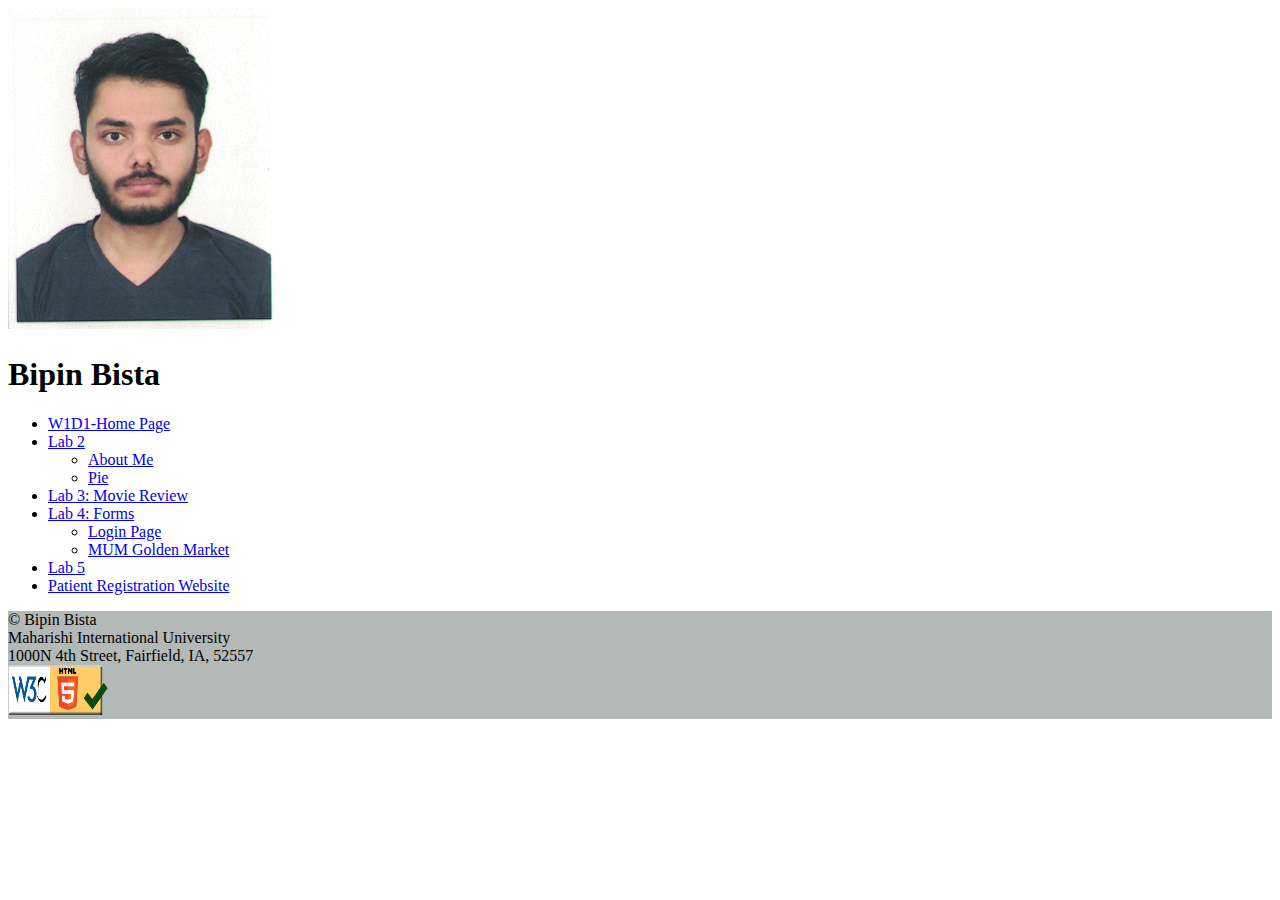
<file: index.html>
<!DOCTYPE html>
<html lang="en">

<head>
  <meta charset="UTF-8" />
  <meta http-equiv="X-UA-Compatible" content="IE=edge" />
  <meta name="viewport" content="width=device-width, initial-scale=1.0" />
  <title>My Web-App</title>
</head>

<body>
  <img style="background-color: rgb(255, 255, 255)" src="./images/profile_pic.jpg" alt="Profile Picture" />
  <h1>Bipin Bista</h1>

  <ul>
    <li><a href="./index.html">W1D1-Home Page</a></li>
    <li><a href="#">Lab 2</a>
      <ul>
        <li><a href="./pages/lab2/aboutme.html">About Me</a></li>
        <li><a href="./pages/lab2/pie.html">Pie</a></li>
    </li>
  </ul>
  <li><a href="./pages/lab3/tmnt.html">Lab 3: Movie Review</a></li>
  <li><a href="#">Lab 4: Forms</a></li>
  <ul>
    <li><a href="./pages/lab4/login.html">Login Page</a></li>
    <li><a href="./pages/lab4/domemarket.html">MUM Golden Market</a></li>
  </ul>
  <li><a href="./pages/lab5/js.html">Lab 5</a></li>
  <li><a href="./pages/lab11/patients.html">Patient Registration Website</a></li>

  </ul>

  <footer style="background-color: rgb(179, 185, 183)">
    &copy; Bipin Bista
    <br />
    Maharishi International University
    <br />
    1000N 4th Street, Fairfield, IA, 52557
    <br />
    <a href="https://validator.w3.org/nu/?doc=https://beepinb.github.io/WAP/index.html">
      <img src="./images/w3c_logo.png" alt="Validate" width="100" height="50" />
    </a>
  </footer>
</body>
</html>
</file>
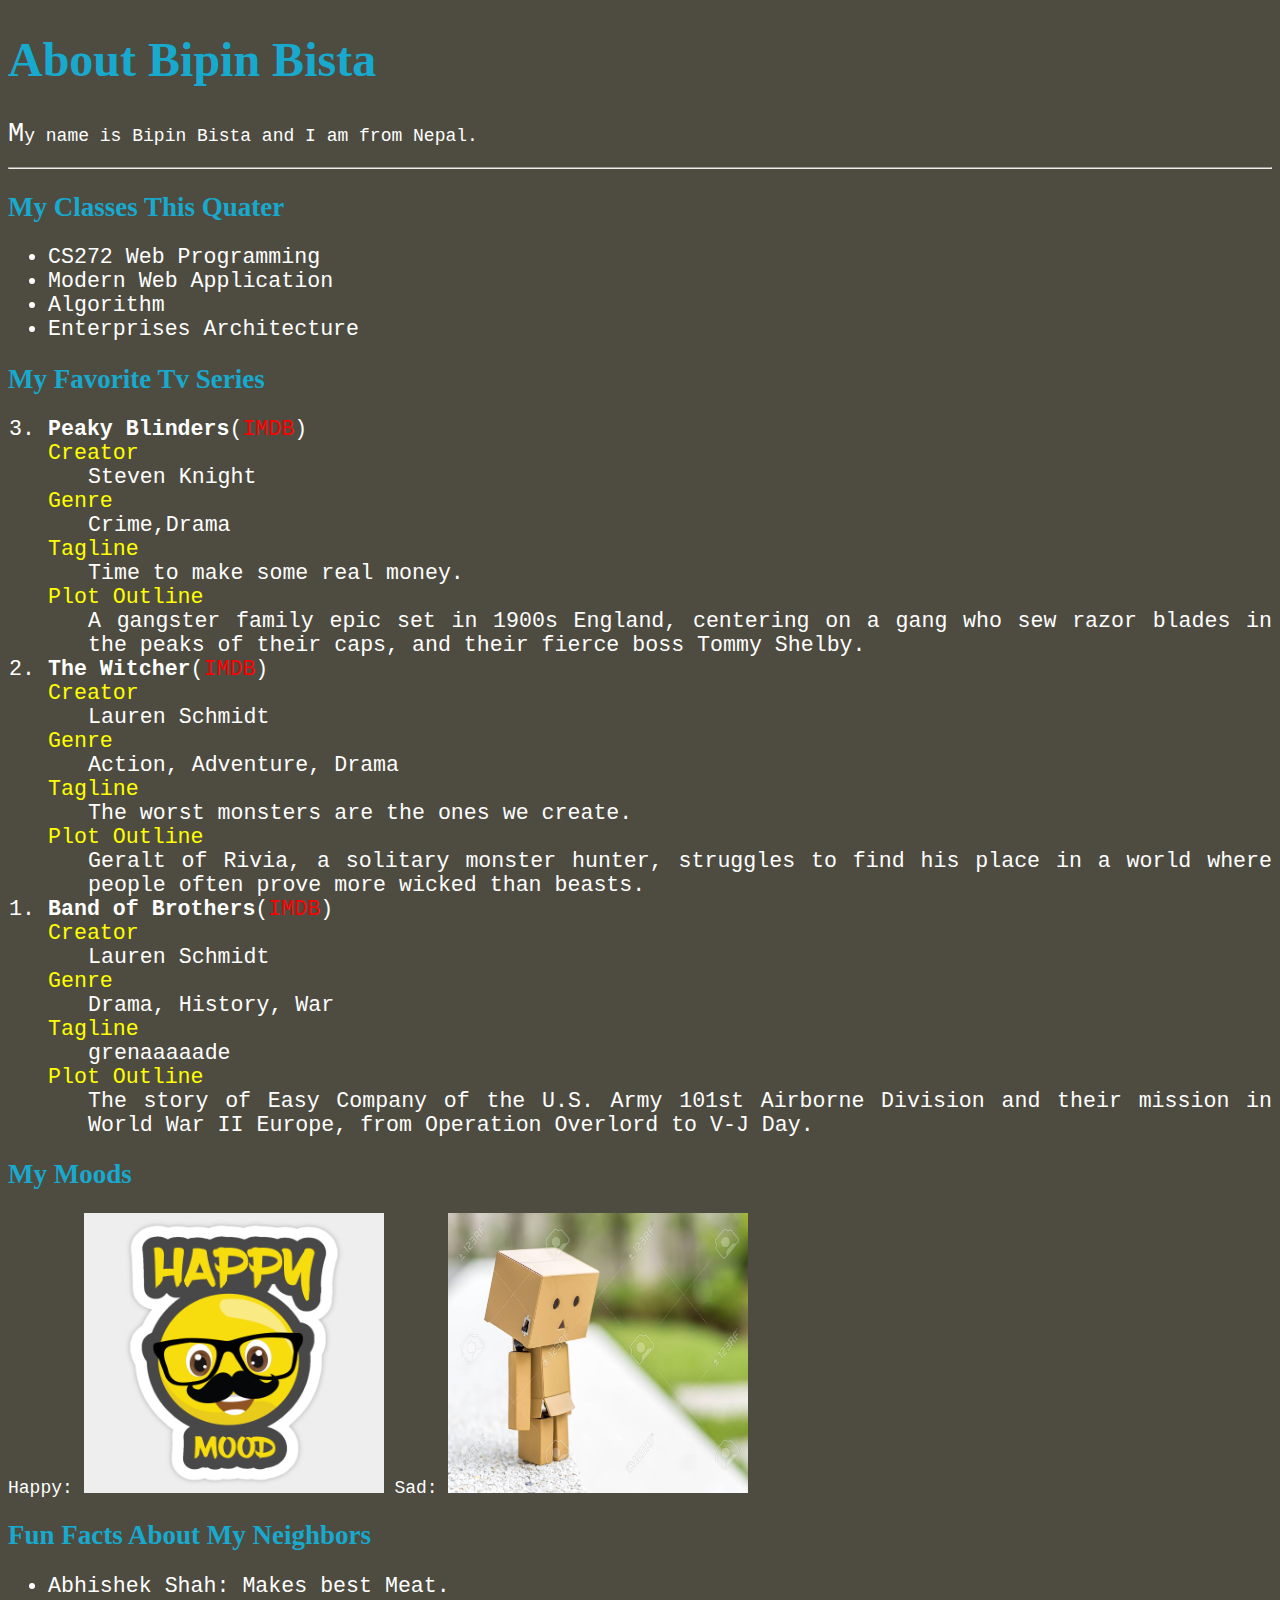
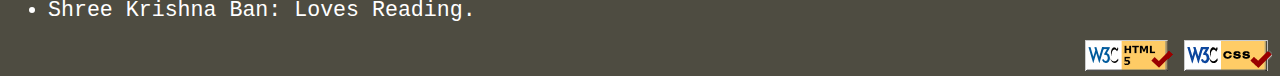
<file: pages/lab2/aboutme.html>
<!DOCTYPE html>
<html lang="en">
  <head>
    <meta charset="UTF-8" />
    <meta http-equiv="X-UA-Compatible" content="IE=edge" />
    <meta name="viewport" content="width=device-width, initial-scale=1.0" />
    <link rel="stylesheet" href="../../css/aboutme.css" />
    <title>About Me</title>
  </head>
  <body>
    <h1>About Bipin Bista</h1>
    <p>My name is Bipin Bista and I am from Nepal.</p>
    <hr />
    <h2>My Classes This Quater</h2>
    <ul>
      <li>CS272 Web Programming</li>
      <li>Modern Web Application</li>
      <li>Algorithm</li>
      <li>Enterprises Architecture</li>
    </ul>

    <h2>My Favorite Tv Series</h2>
    <ol reversed>
      <li>
        <b>Peaky Blinders</b>(<a
          href="https://www.imdb.com/title/tt2442560/?ref_=rt_li_tt"
          >IMDB</a
        >)
      
      <dl>
        <dt>Creator</dt>
        <dd>Steven Knight</dd>
      </dl>
      <dl>
        <dt>Genre</dt>
        <dd>Crime,Drama</dd>
      </dl>
      <dl>
        <dt>Tagline</dt>
        <dd>Time to make some real money.</dd>
      </dl>
      <dl>
        <dt>Plot Outline</dt>
        <dd>
          A gangster family epic set in 1900s England, centering on a gang who
          sew razor blades in the peaks of their caps, and their fierce boss
          Tommy Shelby.
        </dd>
      </dl>
      </li>
      <li>
        <b>The Witcher</b>(<a
          href="https://www.imdb.com/title/tt5180504/?ref_=rt_li_tt"
          >IMDB</a
        >)
      
      <dl>
        <dt>Creator</dt>
        <dd>Lauren Schmidt</dd>
      </dl>
      <dl>
        <dt>Genre</dt>
        <dd>Action, Adventure, Drama</dd>
      </dl>
      <dl>
        <dt>Tagline</dt>
        <dd>The worst monsters are the ones we create.</dd>
      </dl>
      <dl>
        <dt>Plot Outline</dt>
        <dd>
          Geralt of Rivia, a solitary monster hunter, struggles to find his
          place in a world where people often prove more wicked than beasts.
        </dd>
      </dl>
    </li>
      <li>
        <b>Band of Brothers</b>(<a
          href="https://www.imdb.com/title/tt0185906/?ref_=rt_li_tt"
          >IMDB</a
        >)
      
      <dl>
        <dt>Creator</dt>
        <dd>Lauren Schmidt</dd>
      </dl>
      <dl>
        <dt>Genre</dt>
        <dd>Drama, History, War</dd>
      </dl>
      <dl>
        <dt>Tagline</dt>
        <dd>grenaaaaade </dd>
      </dl>
      <dl>
        <dt>Plot Outline</dt>
        <dd>
            The story of Easy Company of the U.S. Army 101st Airborne Division and their mission in World War II Europe, from Operation Overlord to V-J Day.
        </dd>
      </dl>
    </li>
    </ol>
    <h2>My Moods</h2>
    Happy:
    <img
      src="../../images/happy_mood.png"
      alt="Happy Mood"
      height="280"
      width="300"
    />
    Sad:
    <img src="../../images/sad_mood.jpg" alt="Sad Mood" height="280" width="300" />
    <br />
    <h2>Fun Facts About My Neighbors</h2>
    <ul>
      <li>Abhishek Shah: Makes best Meat.</li>
      <li>Shree Krishna Ban: Loves Reading.</li>
    </ul>
    <footer>
        <a
        href="https://validator.w3.org/nu/?doc=https://beepinb.github.io/WAP/pages/lab2/aboutme.html"
        target="_blank"
      >
        <img src="../../images/w3c-html.png" alt="html validator"
      /></a>
      <a
        href="https://jigsaw.w3.org/css-validator/validator?uri=https://beepinb.github.io/WAP/css/aboutme.css"
        target="_blank"
      >
        <img src="../../images/w3c-css.png" alt="css validator"
      /></a>
    </footer>
  </body>
</html>
</file>
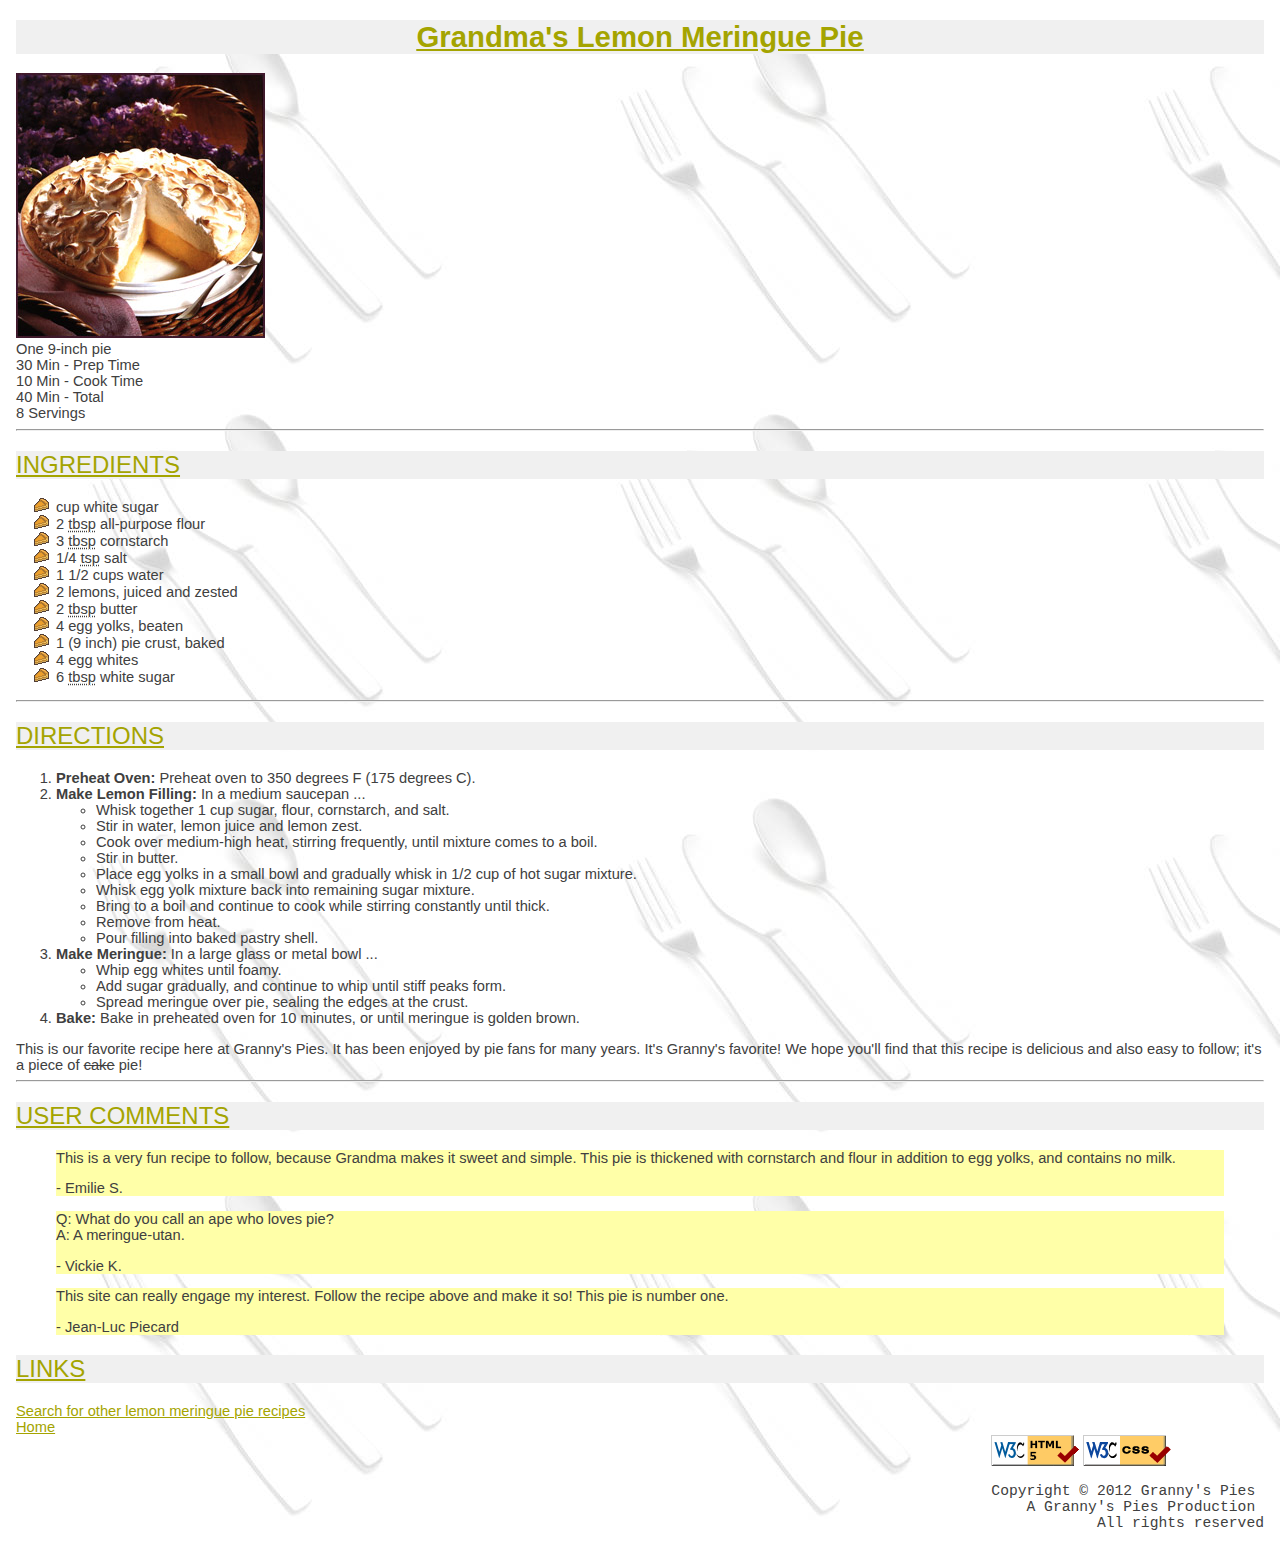
<file: pages/lab2/pie.html>
<!DOCTYPE html>
<html lang="en">
  <head>
    <meta charset="UTF-8" />
    <meta http-equiv="X-UA-Compatible" content="IE=edge" />
    <meta name="viewport" content="width=device-width, initial-scale=1.0" />
    <link rel="stylesheet" href="../../css/recipe.css" />
    <link rel="icon" href="../../images/pie_icon.gif" type="image/x-icon" />
    <title>Grandma'a Lemon Meringue Pie</title>
  </head>
  <body>
    <div>
      <h1 class="heading"><u>Grandma's Lemon Meringue Pie</u></h1>
    </div>
    <img src="../../images/pie.jpg" alt="Pie Picture" />
    <br>
    One 9-inch pie <br>
    30 Min - Prep Time<br>
    10 Min - Cook Time<br>
    40 Min - Total<br>
    8 Servings<br>
    
    <hr />
    <h2>INGREDIENTS</h2>
    <ul>
        <li class="pie">cup white sugar</li>
        <li class="pie">2 <abbr title="tablespoons">tbsp</abbr> all-purpose flour</li>
        <li class="pie">3 <abbr title="tablespoons">tbsp</abbr> cornstarch</li>
        <li class="pie">1/4 <abbr title="teaspoon">tsp</abbr> salt</li>
        <li class="pie">1 1/2 cups water</li>
        <li class="pie">2 lemons, juiced and zested</li>
        <li class="pie">2 <abbr title="tablespoons">tbsp</abbr> butter</li>
        <li class="pie">4 egg yolks, beaten</li>
        <li class="pie">1 (9 inch) pie crust, baked</li>
        <li class="pie">4 egg whites</li>
        <li class="pie">6 <abbr title="tablespoons">tbsp</abbr> white sugar</li>
    </ul>
    <hr />
    <h2>DIRECTIONS</h2>
    <ol>
      <li>
        <em>Preheat Oven:</em> Preheat oven to 350 degrees F (175 degrees C).
      </li>
      <li>
        <em>Make Lemon Filling:</em> In a medium saucepan ...
        <ul>
          <li>Whisk together 1 cup sugar, flour, cornstarch, and salt.</li>
          <li>Stir in water, lemon juice and lemon zest.</li>
          <li>
            Cook over medium-high heat, stirring frequently, until mixture comes
            to a boil.
          </li>
          <li>Stir in butter.</li>
          <li>
            Place egg yolks in a small bowl and gradually whisk in 1/2 cup of
            hot sugar mixture.
          </li>
          <li>Whisk egg yolk mixture back into remaining sugar mixture.</li>
          <li>
            Bring to a boil and continue to cook while stirring constantly until
            thick.
          </li>
          <li>Remove from heat.</li>
          <li>Pour filling into baked pastry shell.</li>
        </ul>
      </li>
      <li>
        <em>Make Meringue:</em> In a large glass or metal bowl ...
        <ul>
          <li>Whip egg whites until foamy.</li>
          <li>
            Add sugar gradually, and continue to whip until stiff peaks form.
          </li>
          <li>Spread meringue over pie, sealing the edges at the crust.</li>
        </ul>
      </li>
      <li>
        <em>Bake:</em> Bake in preheated oven for 10 minutes, or until meringue is
        golden brown.
      </li>
    </ol>

    This is our favorite recipe here at Granny's Pies. It has been enjoyed by
    pie fans for many years. It's Granny's favorite! We hope you'll find that
    this recipe is delicious and also easy to follow; it's a piece of <del>cake</del> pie!
    <hr />
    <h2>USER COMMENTS</h2>
    <blockquote>
      This is a very fun recipe to follow, because Grandma makes it sweet and
      simple. This pie is thickened with cornstarch and flour in addition to egg
      yolks, and contains no milk.
      <p>- Emilie S.</p>
    </blockquote>
    <blockquote>
      Q: What do you call an ape who loves pie?
      <br> A: A meringue-utan.
      <p>- Vickie K.</p>
      </blockquote>
      
    
    <blockquote>
      This site can really engage my interest. Follow the recipe above and make
      it so! This pie is number one.
      <p>- Jean-Luc Piecard</p>
    </blockquote>
    
    <h2>LINKS</h2>
    <a href="https://www.google.com/search?q=lemon+meringue+pie+recipe&start=10">Search for other lemon meringue pie recipes</a>
    <br />
    <a href="../../index.html">Home</a>
    <br />
    <footer>
        <a
        href="https://validator.w3.org/nu/?doc=https://beepinb.github.io/WAP/pages/lab2/pie.html"
        target="_blank"
      >
        <img src="../../images/w3c-html.png" alt="html validator"
      /></a>
      <a
        href="https://jigsaw.w3.org/css-validator/validator?uri=https://beepinb.github.io/WAP/css/recipe.css"
        target="_blank"
      >
        <img src="../../images/w3c-css.png" alt="css validator"
      /></a>
    <pre>
Copyright &copy; 2012 Granny's Pies
    A Granny's Pies Production
            All rights reserved
</pre>
</footer>
  </body>
</html>
</file>
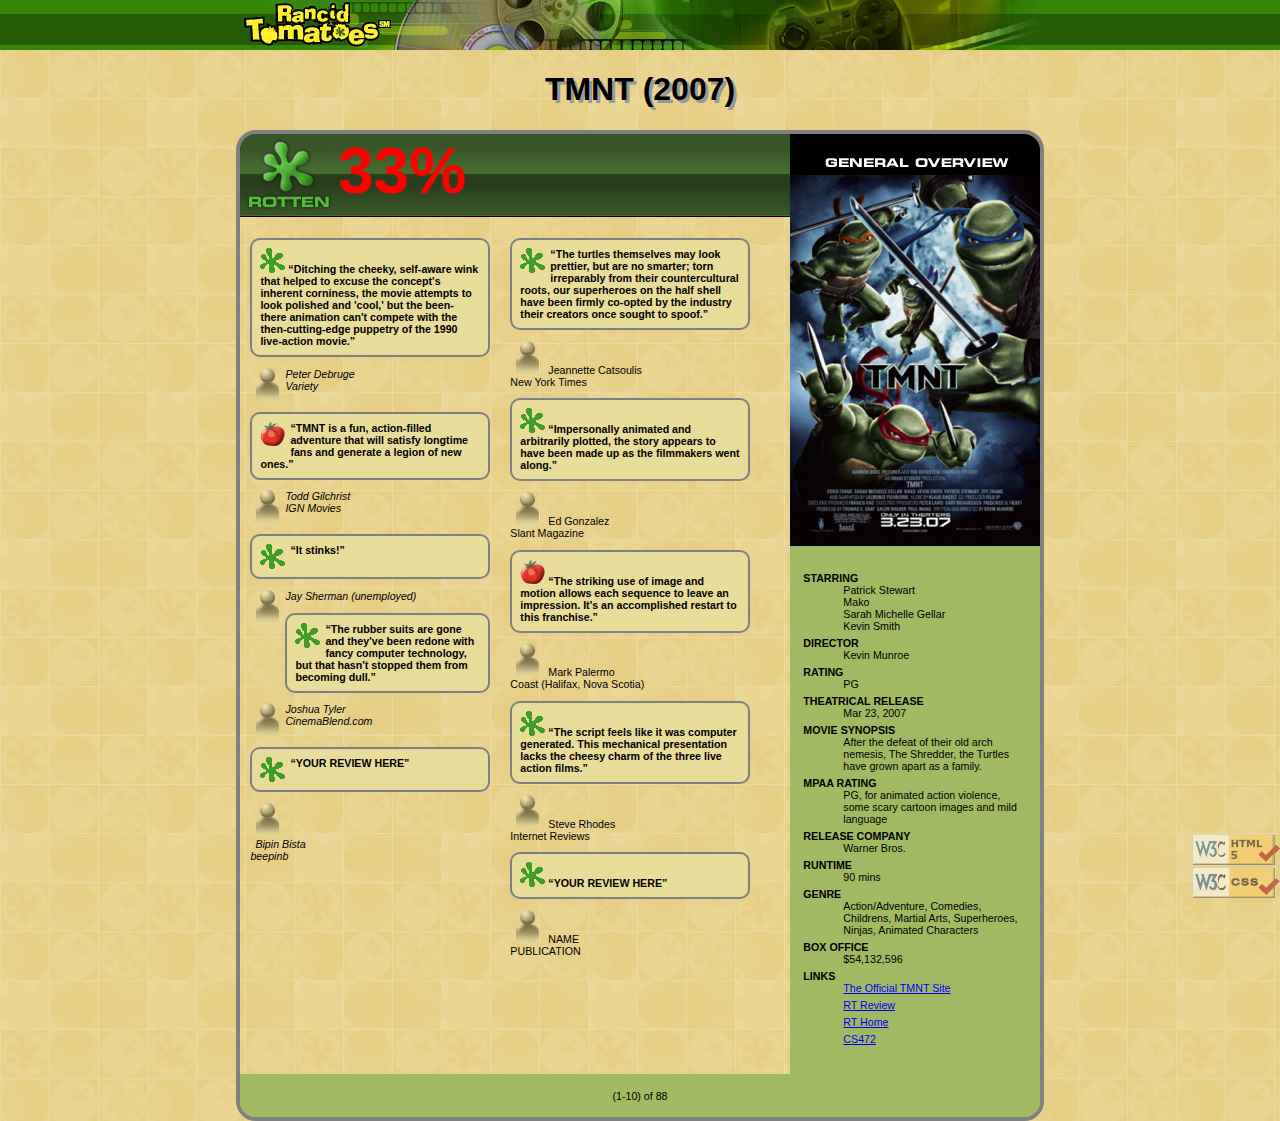
<file: pages/lab3/tmnt.html>
<!DOCTYPE html>
<html lang="en"><head><meta http-equiv="Content-Type" content="text/html; charset=UTF-8">
		<title>TMNT - Rancid Tomatoes</title>

		
		<link href="../../css/movie.css" type="text/css" rel="stylesheet">
        <link rel="shortcut icon" href="images/rotten.gif" type="image/x-icon">
	</head>

	<body data-new-gr-c-s-check-loaded="14.1050.0" data-gr-ext-installed="">
		<div class="banner">
			<img src="images/banner.png" alt="Rancid Tomatoes">
		</div>

		<h1>TMNT (2007)</h1>
		<div class="mainsection">
           
        <div class="leftsection">
		
		<div class="topsection">
			<img class="rottenbig" src="images/rottenbig.png" alt="Rotten">
			<span class="toptext">33%</span>
		</div>
		<div class="column">
		<p class="reviewbox">
			<img src="images/rotten.gif" alt="Rotten">
			<q class="review">Ditching the cheeky, self-aware wink that helped to excuse the concept's inherent corniness, the movie attempts to look polished and 'cool,' but the been-there animation can't compete with the then-cutting-edge puppetry of the 1990 live-action movie.</q>
		</p>
		<div class="user">
			<img class="userimg" src="images/critic.gif" alt="Critic">
			<div class="name">Peter Debruge </div>
			<div class="publication">Variety</div>
        </div>

		<p class="reviewbox">
			<img class="reviewimage" src="images/fresh.gif" alt="Fresh">
			<q>TMNT is a fun, action-filled adventure that will satisfy longtime fans and generate a legion of new ones.</q>
		</p>
		<div class="user" >
			<img class="userimg" src="images/critic.gif" alt="Critic">
			<div class="name">Todd Gilchrist </div>
			<div class="publication">IGN Movies</div>
        </div>

		<p class="reviewbox">
			<img class="reviewimage" src="images/rotten.gif" alt="Rotten">
			<q>It stinks!</q>
		</p>
		<div class="user" >
			<img class="userimg"  src="images/critic.gif" alt="Critic">
			<div class="name">Jay Sherman (unemployed)</div>
		</div>

		<p class="reviewbox">
			<img class="reviewimage" src="images/rotten.gif" alt="Rotten">
			<q>The rubber suits are gone and they've been redone with fancy computer technology, but that hasn't stopped them from becoming dull.</q>
		</p>
		<div class="user" >
			<img class="userimg" src="images/critic.gif" alt="Critic">
			<div class="name">Joshua Tyler </div>
			<div class="publication">CinemaBlend.com</div>
		</div>

		<p class="reviewbox">
			<img class="reviewimage" src="images/rotten.gif" alt="Rotten">
			<q>YOUR REVIEW HERE</q>
		</p>
		<div class="user" >
			<img src="images/critic.gif" alt="Critic">
			<div class="name">Bipin Bista </div>
			<div class="publication">beepinb</div>
		</div>

</div>
<div class="column">
    
		<p class="reviewbox">
			<img class="reviewimage" src="images/rotten.gif" alt="Rotten">
			<q>The turtles themselves may look prettier, but are no smarter; torn irreparably from their countercultural roots, our superheroes on the half shell have been firmly co-opted by the industry their creators once sought to spoof.</q>
		</p>
		<p >
			<img src="images/critic.gif" alt="Critic">
			Jeannette Catsoulis <br>
			New York Times
            
		</p>
		<p class="reviewbox">
			<img src="images/rotten.gif" alt="Rotten">
			<q>Impersonally animated and arbitrarily plotted, the story appears to have been made up as the filmmakers went along.</q>
		</p>
		<p>
			<img src="images/critic.gif" alt="Critic">
			Ed Gonzalez <br>
			Slant Magazine
		</p>

		<p class="reviewbox">
			<img src="images/fresh.gif" alt="Fresh">
			<q>The striking use of image and motion allows each sequence to leave an impression. It's an accomplished restart to this franchise.</q>
		</p>
		<p>
			<img src="images/critic.gif" alt="Critic">
			Mark Palermo <br>
			Coast (Halifax, Nova Scotia)
		</p>

		<p class="reviewbox">
			<img src="images/rotten.gif" alt="Rotten">
			<q>The script feels like it was computer generated. This mechanical presentation lacks the cheesy charm of the three live action films.</q>
		</p>
		<p>
			<img src="images/critic.gif" alt="Critic">
			Steve Rhodes <br>
			Internet Reviews
		</p>

		<p class="reviewbox">
			<img src="images/rotten.gif" alt="Rotten">
			<q>YOUR REVIEW HERE</q>
		</p>
		<p>
			<img src="images/critic.gif" alt="Critic">
			NAME <br>
			PUBLICATION
		</p>
        </div>


        </div>
        <div class="rightsection">
            <div>
                <img src="images/overview.png" alt="general overview">
            </div>
    
    		<dl>
			<dt>STARRING</dt>
			<dd>Patrick Stewart <br> Mako <br> Sarah Michelle Gellar <br> Kevin Smith</dd>

			<dt>DIRECTOR</dt>
			<dd>Kevin Munroe</dd>

			<dt>RATING</dt>
			<dd>PG</dd>

			<dt>THEATRICAL RELEASE</dt>
			<dd>Mar 23, 2007</dd>

			<dt>MOVIE SYNOPSIS</dt>
			<dd>After the defeat of their old arch nemesis, The Shredder, the Turtles have grown apart as a family.</dd>

			<dt>MPAA RATING</dt>
			<dd>PG, for animated action violence, some scary cartoon images and mild language</dd>

			<dt>RELEASE COMPANY</dt>
			<dd>Warner Bros.</dd>

			<dt>RUNTIME</dt>
			<dd>90 mins</dd>

			<dt>GENRE</dt>
			<dd>Action/Adventure, Comedies, Childrens, Martial Arts, Superheroes, Ninjas, Animated Characters</dd>

			<dt>BOX OFFICE</dt>
			<dd>$54,132,596</dd>

			<dt>LINKS</dt>
			<dd>
				
					<a href="http://www.ninjaturtles.com/">The Official TMNT Site</a></dd>
					<dd><a href="http://www.rottentomatoes.com/m/teenage_mutant_ninja_turtles/">RT Review</a></dd>
					<dd><a href="http://www.rottentomatoes.com/">RT Home</a></dd>
					<dd><a href="http://mumstudents.org/cs472/">CS472</a></dd>
				
		</dl>
</div>

<div class="footer">
<p>(1-10) of 88</p>

<div class="validator">
    <a href="https://validator.w3.org/nu/?doc=https://beepinb.github.io/WAP/pages/lab3/tmnt.html" target="_blank"><img src="../../images/w3c-html.png" alt="Valid HTML5" ></a> <br>
    <a href="https://jigsaw.w3.org/css-validator/validator?uri=https://beepinb.github.io/WAP/css/movie.css" target="_blank"><img src="../../images/w3c-css.png" alt="Valid CSS"></a>
</div>
</div>
	</div>

</body>
</html>
</file>
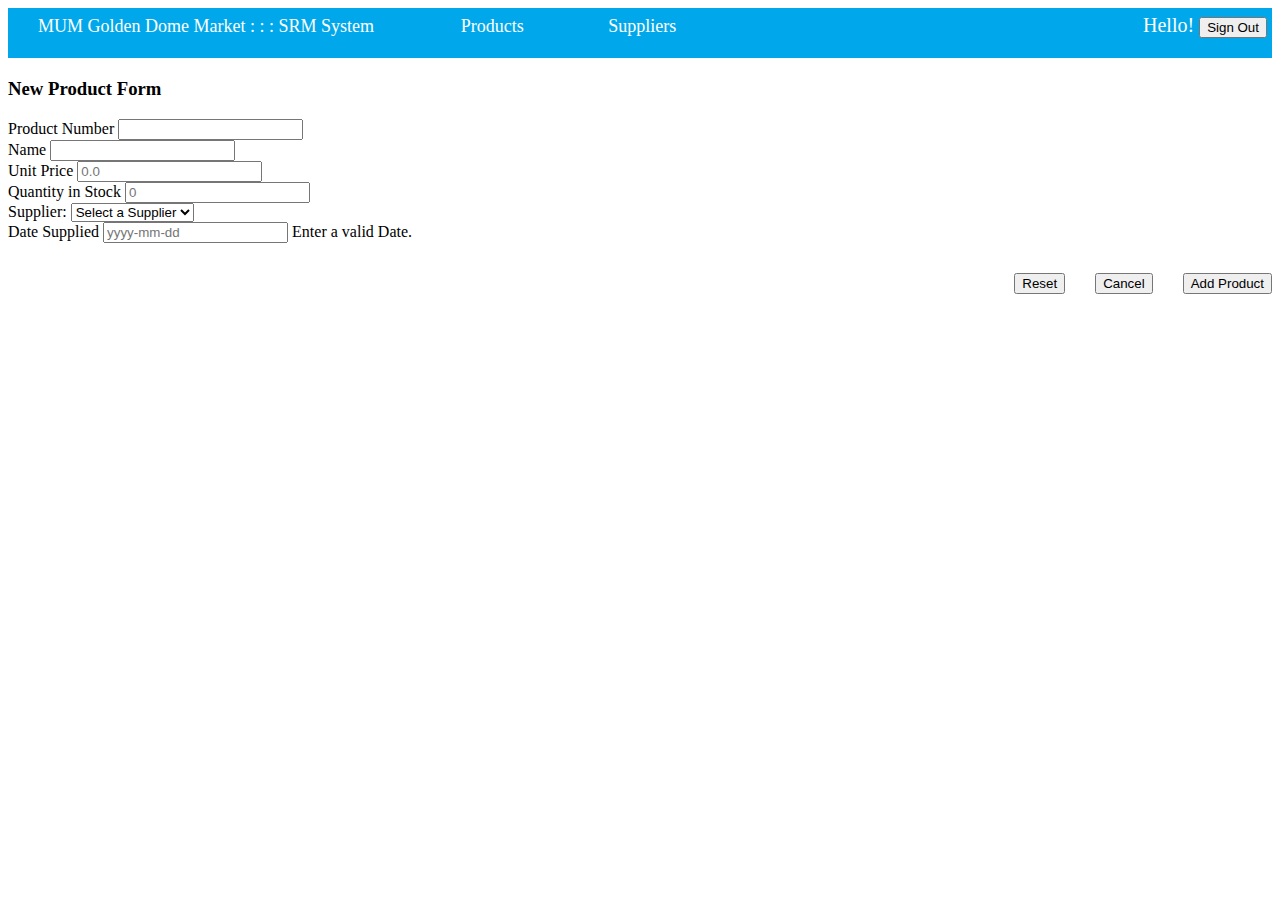
<file: pages/lab4/domemarket.html>
<!DOCTYPE html>
<html lang="en">

<head>
    <meta charset="UTF-8" />
    <meta http-equiv="X-UA-Compatible" content="IE=edge" />
    <meta name="viewport" content="width=device-width, initial-scale=1.0" />
    <title>MUM Golden Dome Market</title>
    <link href="https://cdn.jsdelivr.net/npm/bootstrap@5.1.3/dist/css/bootstrap.min.css" rel="stylesheet"
        integrity="sha384-1BmE4kWBq78iYhFldvKuhfTAU6auU8tT94WrHftjDbrCEXSU1oBoqyl2QvZ6jIW3" crossorigin="anonymous" />
    <link rel="stylesheet" href="../../css/domemarket.css" />
    <script defer src="../../js/lab5.js"></script>
</head>

<body>
    <div class="top">
        <a href="#" class="navbar-brand border-end pe-4">MUM Golden Dome Market : : : SRM System</a>
        <a href="#" class="navbar-brand border-end pe-4">Products </a>
        <a href="#" class="navbar-brand">Suppliers</a>
        <div class="toptext">
            <span class=""> Hello! </span>
            <input type="button" class="btn btn-light" value="Sign Out" />
        </div>
    </div>

    <form action="./success.html" method="get">
        <div class="container">
            <h3>New Product Form</h3>
            <div class="row">
                <div class="col-6">
                    <div class="form-group">
                        <label class="form-label">Product Number</label>
                        <input class="form-control" id="pNumber" type="text" name="pNumber" />
                    </div>
                    <div class="form-group">
                        <label class="form-label">Name</label>
                        <input class="form-control" id="pName" type="text" name="Name" />
                    </div>
                    <div class="form-group">
                        <label class="form-label">Unit Price</label>
                        <input class="form-control" id="pPrice" type="text" name="price" placeholder="0.0" />
                    </div>
                </div>
                <div class="col-6">
                    <div class="form-group">
                        <label class="form-label">Quantity in Stock</label>
                        <input class="form-control" id="pQty" type="text" name="stock" placeholder="0" />
                    </div>
                    <div class="form-group">
                        <label class="form-label">Supplier:</label>
                        <select class="form-control" id="pSupplier" name="supplier">
                            <option selected>Select a Supplier</option>
                            <option id="pSup1">Supplier1</option>
                            <option id="pSup2">Supplier2</option>
                        </select>
                    </div>
                    <div class="form-group">
                        <label class="form-label">Date Supplied</label>
                        <input class="form-control" id="pDate" type="text" name="date" placeholder="yyyy-mm-dd" />
                        <span class="text-secondary">Enter a valid Date.</span>
                    </div>
                    <div class="buttons">
                        <button class="btn btn-outline-primary" type="reset">
                            Reset
                        </button>
                        <button class="btn btn-outline-danger">Cancel</button>
                        <button class="btn btn-outline-info" type="submit" onclick="submitted()">
                            Add Product
                        </button>
                    </div>
                </div>
            </div>
        </div>
    </form>
</body>
</html>
</file>
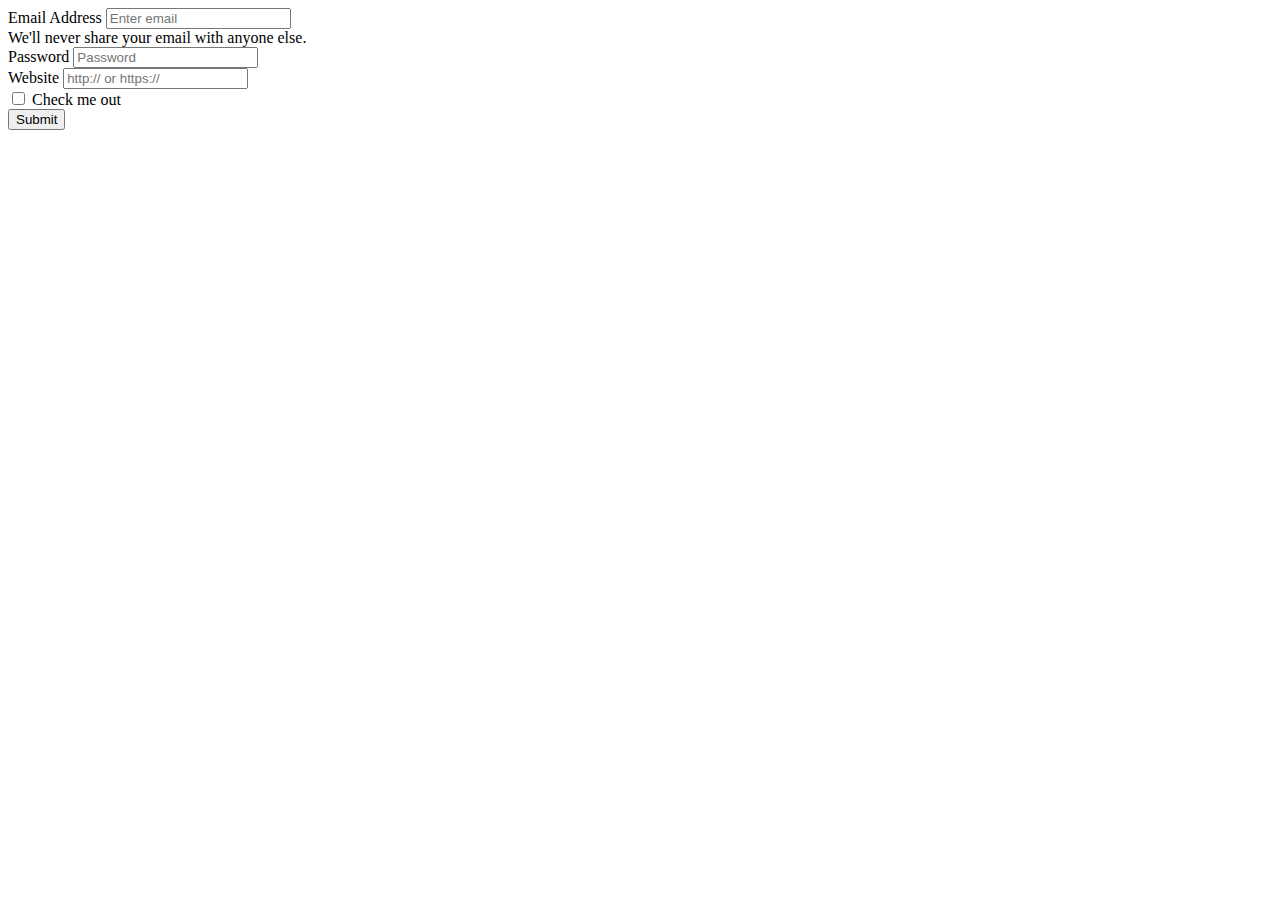
<file: pages/lab4/login.html>
<!DOCTYPE html>
<html lang="en">

<head>
    <meta charset="UTF-8" />
    <meta http-equiv="X-UA-Compatible" content="IE=edge" />
    <meta name="viewport" content="width=device-width, initial-scale=1.0" />
    <title>Login</title>
    <link href="https://cdn.jsdelivr.net/npm/bootstrap@5.1.3/dist/css/bootstrap.min.css" rel="stylesheet"
        integrity="sha384-1BmE4kWBq78iYhFldvKuhfTAU6auU8tT94WrHftjDbrCEXSU1oBoqyl2QvZ6jIW3" crossorigin="anonymous" />

        <script defer src="../../js/lab5.js"></script>
</head>
<body>
    <div class="container mt-4">
        <form action="./success.html" method="get">
            <div class="form-group">
                <label>Email Address</label>
                <input class="form-control" type="text" id="email" name="email" placeholder="Enter email" required>
                <div class="form-text">We'll never share your email with anyone else.</div>
            </div>
            <div class="form-group">
                <label>Password</label>
                <input class="form-control" type="password" id="password" placeholder="Password"
                    pattern="(?=.*\d)(?=.*[a-z])(?=.*[A-Z]).{10,}" title="Password Pattern not matched" required>
            </div>
            <div class="form-group">
                <label class="form-label">Website</label>
                <input class="form-control" id="website" placeholder="http:// or https://" pattern="(https://|http://).*" title="Website should begin with https:// or http://" required>
            </div>
            <div class="form-check">
                <input class="form-check-input" type="checkbox" name="Checkout" id="checkout">
                <label class="form-check-label"> Check me out</label>
            </div>
            <button type="submit" class="btn btn-primary" onclick="loginClicked()">Submit</button>
        </form>
    </div>
</body>
</html>
</file>
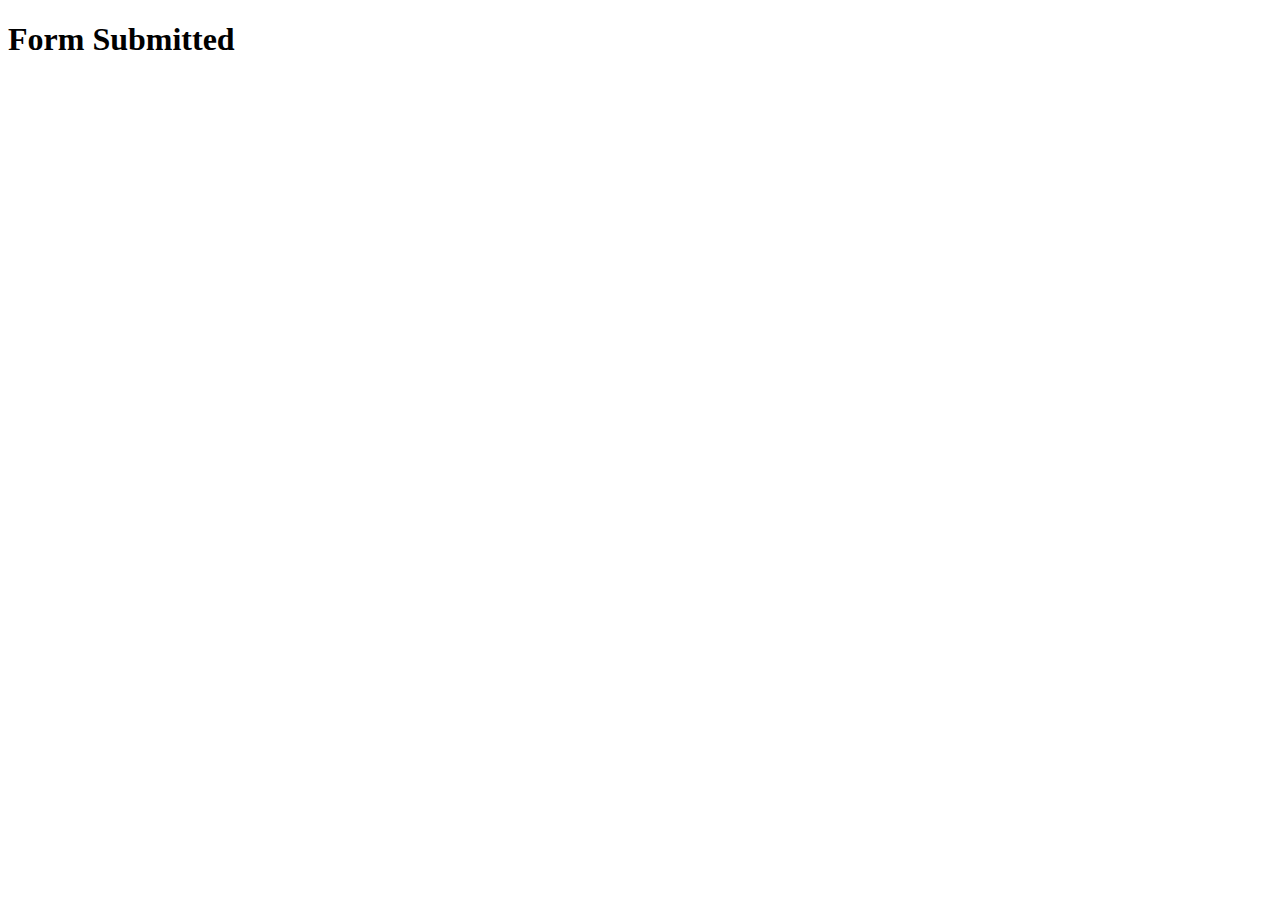
<file: pages/lab4/success.html>
<!DOCTYPE html>
<html lang="en">
<head>
    <meta charset="UTF-8">
    <meta http-equiv="X-UA-Compatible" content="IE=edge">
    <meta name="viewport" content="width=device-width, initial-scale=1.0">
    <title>Success</title>
</head>
<body>
  <h1>Form Submitted</h1>
</body>
</html>
</file>
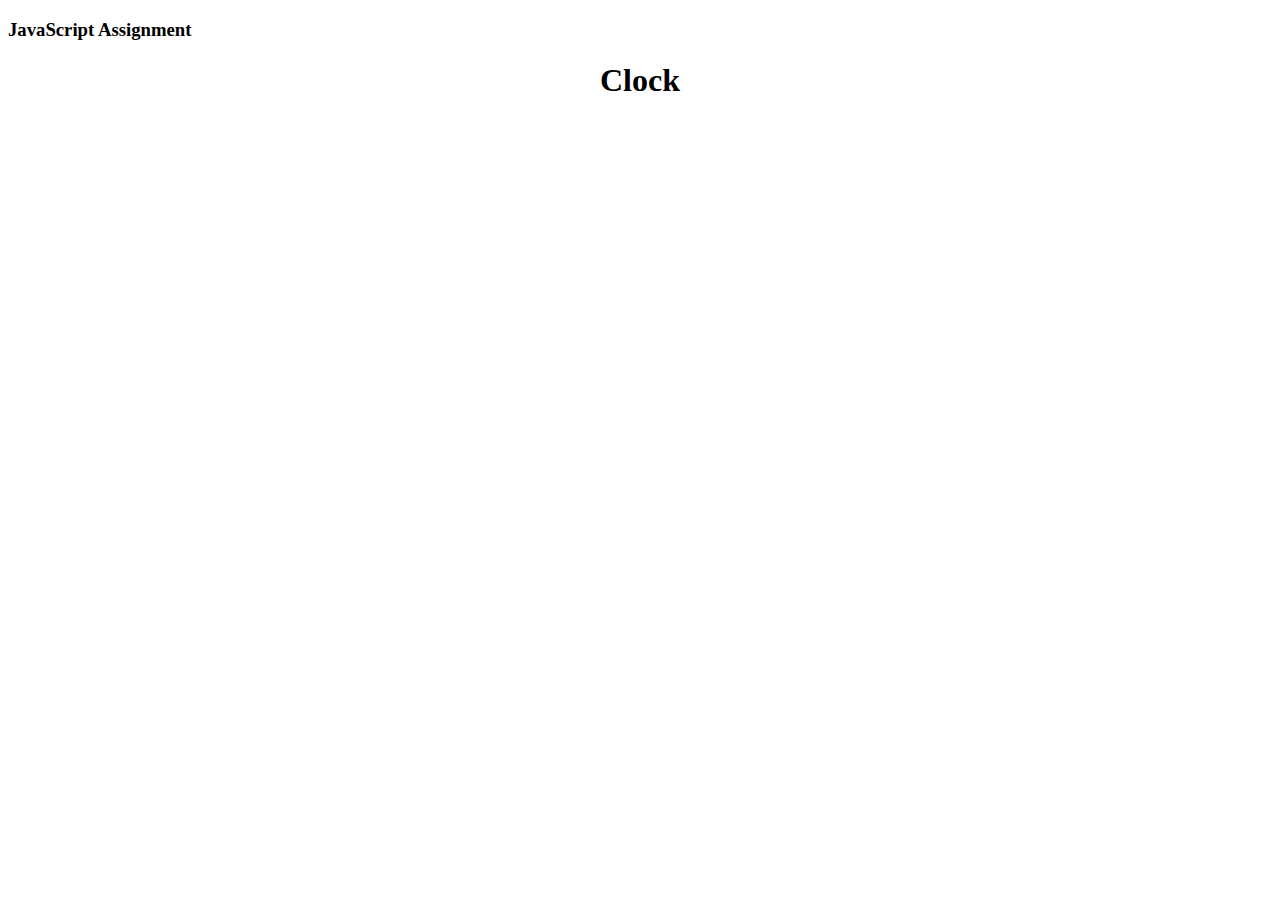
<file: pages/lab5/js.html>
<!DOCTYPE html>
<html lang="en">
<head>
    <meta charset="UTF-8">
    <meta http-equiv="X-UA-Compatible" content="IE=edge">
    <meta name="viewport" content="width=device-width, initial-scale=1.0">
    <title>JavaScript Example</title>
    <script defer src="../../js/lab5.js" type="text/javascript"></script>
    <style type="text/css"></style>
</head>
<body>
    <h3> JavaScript Assignment</h3>

    <h1 style="text-align: center;">Clock</h1>
    <div id="clock" style="text-align: center; font-size: xx-large;"></div>

    
</body>
</html>
</file>
<file: css/aboutme.css>
body {
  background-color: #4e4c41;
  color: white;
  font-family: "Courier New", Courier, monospace;
  font-size: large;
  text-align: justify;
}
h1,
h2 {
  color: rgb(23, 169, 206);
  font-family: "Times New Roman", Times, serif;
}
a {
  color: red;
  text-decoration: none;
}
a:hover {
  text-decoration: underline;
}
p::first-letter {
  font-size: 1.5em;
}
dt {
  color: yellow;
}
li {
  font-size: 1.2em;
}
h1 {
  font-size: 36pt;
}
footer {
  float: right;
}
</file>
<file: css/recipe.css>
body{
    margin: 16px;
    background-color: white;
    color: #404040;
    font-size: 11pt;
    font-family: Georgina,Garamond,sans-serif;
    background-image:url("../images/silverware.jpg");
}
a{
    color: #A4A400;
}


h1,h2,h3,h4,h5,h6{
    color: #A4A400;
    background-color: #F0F0F0;
    font-family: 'Lucida Sans Unicode',Helvetica,Arial;
    text-decoration: underline;
    font-weight: normal;
    font-size: 18pt;
    
    
}
.heading{
    align-items: center;
    font-size: 22pt ;
    font-weight: bold;
}


.pie{
    list-style-image: url("../images/pie_icon.gif");
}
blockquote{
    background-color: rgb(255 255 168);
}
em{
    font-weight: bold;
    font-style: normal;
}
footer{
    float: right;
}
h1{
    text-align: center;
}
</file>
<file: css/movie.css>
body{
    background-image: url("../pages/lab3/images/background.png");
    font-size: 8pt;
    font-family: Verdana, Tahoma, sans-serif;
    margin: 0px;
}
.banner{
    width: 100%;
    height: 50px;
    text-align: center;
    background-image: url("../pages/lab3/images/bannerbg.png");
}

h1{
    text-align: center;
    font-size: 24pt;
    font-weight: bold;
    font-family: Tahoma, Verdana, sans-serif;
    text-shadow: 3px 3px #999999 ;
}
.mainsection{
    width: 800px;
    border: 4px gray solid;
    border-radius: 20px;
    overflow: hidden;
    margin-bottom: 32px;
    margin: 0px auto;
}

.leftsection{
    width: 520px;
    float: left;
}
.rightsection{
    background-color: #A2B964;
    width: 250px;
    /* margin: 10pt; */
    font-size: 8pt;
    font-family: Arial, Helvetica, sans-serif;
    float: right;
}



.topsection{
   width: 800px;
    height: 83px;
    background-image: url("../pages/lab3/images/rbg.png");
}
.toptext{
    font-size: 48pt;
    font-weight: bold;
    color: red;
    align-items: center;
}
.rottenbig{
    height: 83px;
    float: left;
    display: inline;
    vertical-align: baseline;
}
.column{
    float: left;
    width: 46%;
    margin: 2%;
    border: 5px;
    display: inline;
}
.reviewbox{
    border: 2px solid gray;
    border-radius: 10px;
    padding: 8px;
    font-weight: bold;
    font-size: 8pt;
    background-color: #E8DC9B;
    overflow: hidden;

}
.reviewimage{
    margin-right: 5px;
    float: left;
}
.review{
    vertical-align: text-top;
}
.user{
    font-style: italic;
    
}
.name{
    margin-left: 5px;
}
.publication{
    margin-bottom: 20px;
}
.userimg{
    float: left;
    display: inline;
}
dl{
    padding: 10pt;
}
dt{
    font-weight: bold;
}
dd{
    margin-bottom: 5px;
}

.footer{
    background-color: #A2B964;
    text-align: center;
    padding-top: 5px;
    padding-bottom: 5px;
    float: left;
    width: 100%;
}
.validator{
    position: fixed;
    opacity: 0.5;
    right: 0px;
    bottom: 0px;
}
</file>
<file: css/domemarket.css>
.top{
    background-color: rgb(0, 168, 235);
    height: 50px;
    color: white;
    font-size: 20pt;
    width: 100%;
    margin-bottom: 20px;

}

.toptext{
    display: inline;
    float: right;
   margin-right: 5px;
   font-size: 15pt;
   margin-top: 6px;
}

a{
    text-decoration: none;
    color: white;
    font-size: large;
    margin-left: 30px;
    margin-right: 50px;
}

.buttons{
    margin-top: 30px;
    display: flex;
    justify-content: right;
}
button{
    margin-left: 30px;
}
</file>
